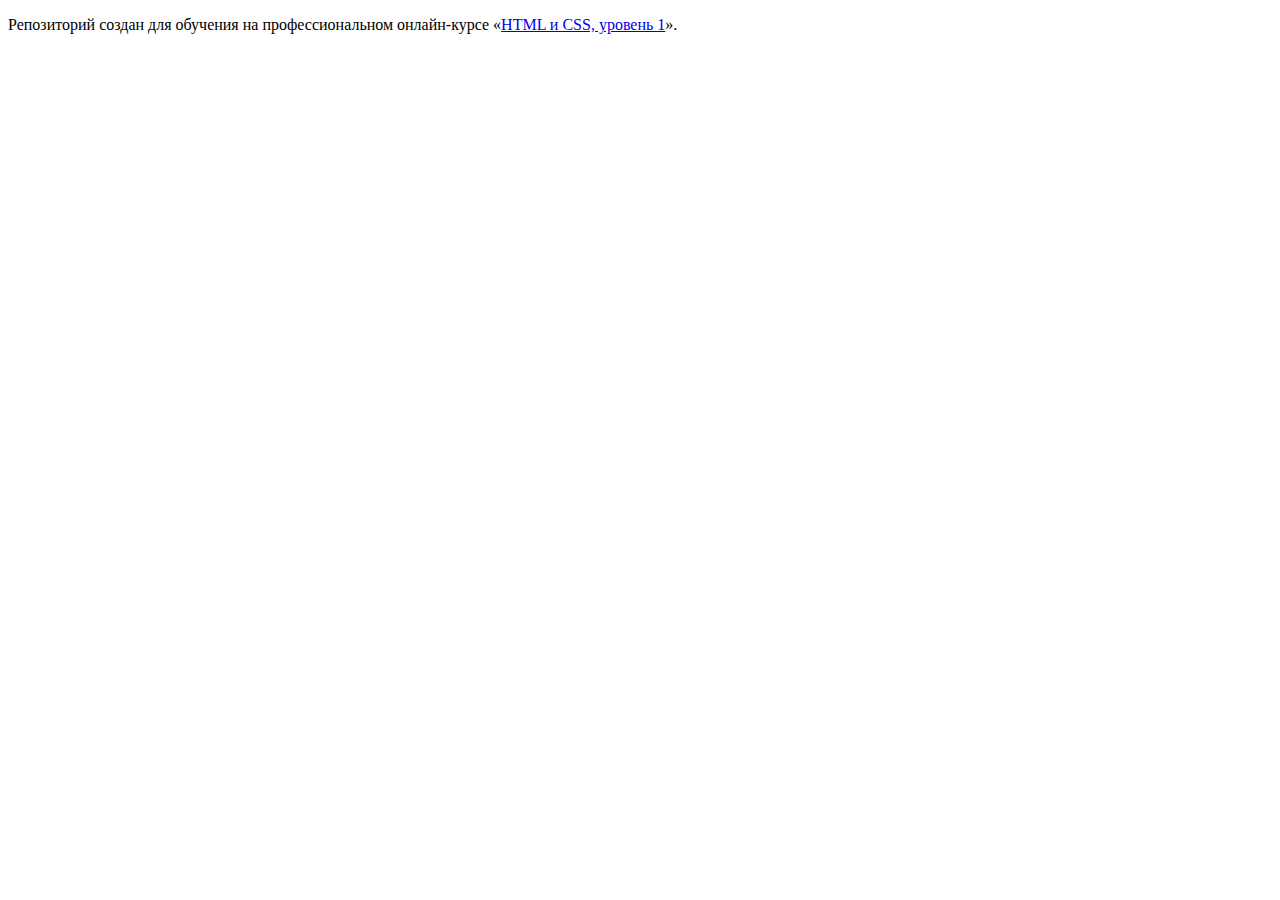
<file: shablon.html>
<!DOCTYPE html>
<html lang="ru">
  <head>
    <meta charset="utf-8">
    <title>HTML Academy: Нёрдс</title>
  </head>
  <body>

    <p>Репозиторий создан для обучения на профессиональном онлайн‑курсе «<a href="https://htmlacademy.ru/intensive/htmlcss">HTML и CSS, уровень 1</a>».</p>

  </body>
</html>
</file>
